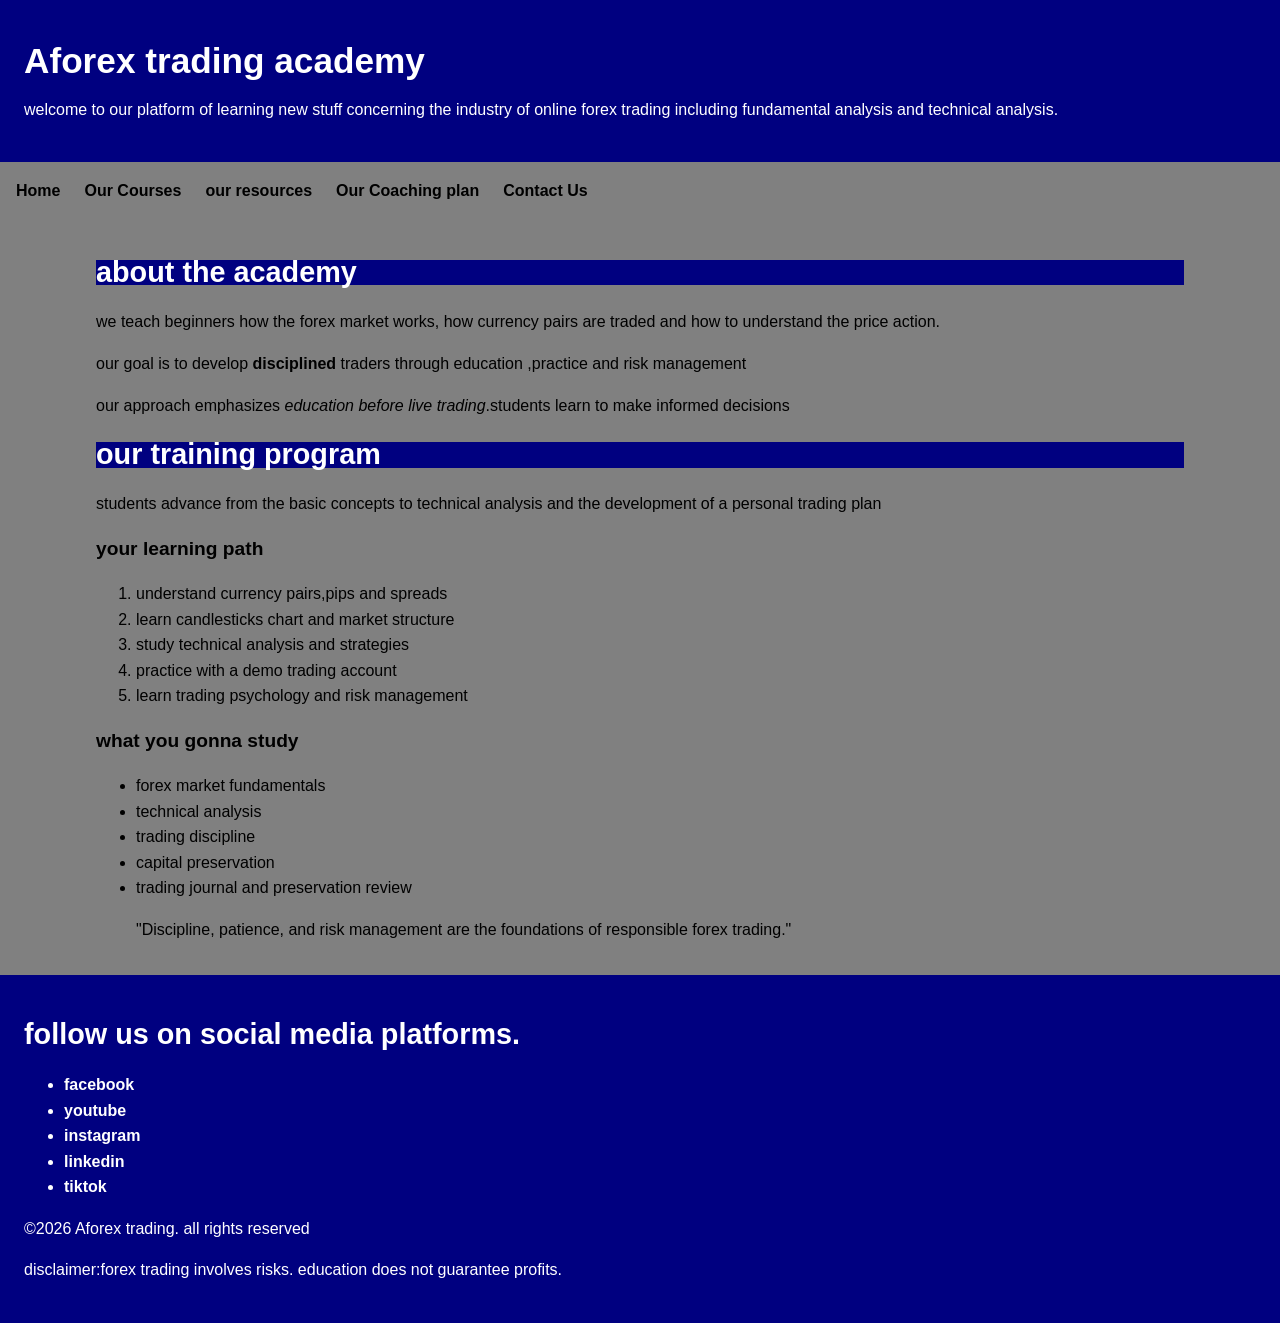
<file: index.html>
<!DOCTYPE html>
<html lang="en">
<head>
    <meta charset="UTF-8">
    <meta name="viewport" content="width=device-width, initial-scale=1.0">
    <title>Learn Forex Trading|AForex academy</title>
    <meta name="description" content="AForex trading academy is a platform for learning forex trading, including fundamental and technical analysis.
    exlore how the market moves,learns major,monor and exotic currencies.">
    <link rel="canonical" href="https://nkur0012.github.io/AForex/">
    
    <link rel="stylesheet" href="style.css">
</head>
<body>
    
<a href="#main-content" class="skip-link">jump to main content</a> 
    
    <header>
    <h1>Aforex trading academy</h1>
    <p>welcome to our platform of learning new stuff concerning the industry of online forex trading
        including fundamental analysis and technical analysis.
    </p>
</header>
<nav aria-label="Main navigation">
        <a href="index.html">Home</a>
        <a href="courses.html">Our Courses</a>
        <a href="resources.html">our resources</a>
        <a href="coaching.html">Our Coaching plan</a>
        <a href="contact.html">Contact Us</a>
</nav>

<main id="main-content">
   
    <!--first section about the academy-->
    <section>
        
    <h2>about the academy</h2>
    <p>we teach beginners how the forex market works, how currency pairs are traded
     and how to understand the price action.</p>
    <p>our goal is to develop <strong>disciplined</strong> traders through education ,practice and risk management
    </p>
    
    <p>our approach emphasizes <em>education before live  trading</em>.students learn to make informed decisions
    </p>
    </section>

    <!--second section is about our training program-->
    <section>
    <h2>our training program</h2>
    <p>students advance from the basic concepts to technical analysis and the development of a personal trading plan
        </p>
        <!--ordered list learning pathway-->
       
        <h3>your learning path</h3>
         <ol>
        <li>understand currency pairs,pips and spreads</li>
        <li>learn candlesticks chart and market structure</li>
        <li>study technical analysis and strategies</li>
        <li>practice with a demo trading account</li>
        <li>learn trading psychology and risk management</li>
        </ol>
        <!--what you gonna study-->
        <h3>what you gonna study</h3>

        <ul>
            <li>forex market fundamentals</li>
            <li>technical analysis</li>
            <li>trading discipline</li>
            <li>capital preservation</li>
            <li>trading journal and preservation review</li>
            </ul>
            </section>
            <!-- Trading philosophy -->
<blockquote>
    "Discipline, patience, and risk management are the foundations
    of responsible forex trading."
</blockquote>

</main>
<footer>
    <h2>follow us on social media platforms.</h2>
    
    <ul>
     <li><a href="https://www.facebook.com/">facebook</a> </li>
<li><a href="https://www.youtube.com/">youtube</a> </li>
<li><a href="https://www.instagram.com/">instagram</a> </li>
<li><a href="https://www.linkedin.com/">linkedin</a> </li>
<li><a href="https://www.tiktok.com/">tiktok</a> </li>
    </ul>

    <p>&copy;2026 Aforex trading. all rights reserved</p>
    <p>disclaimer:forex trading involves risks. education does not guarantee profits.</p>
    </footer>
</body> 
</html>
</file>
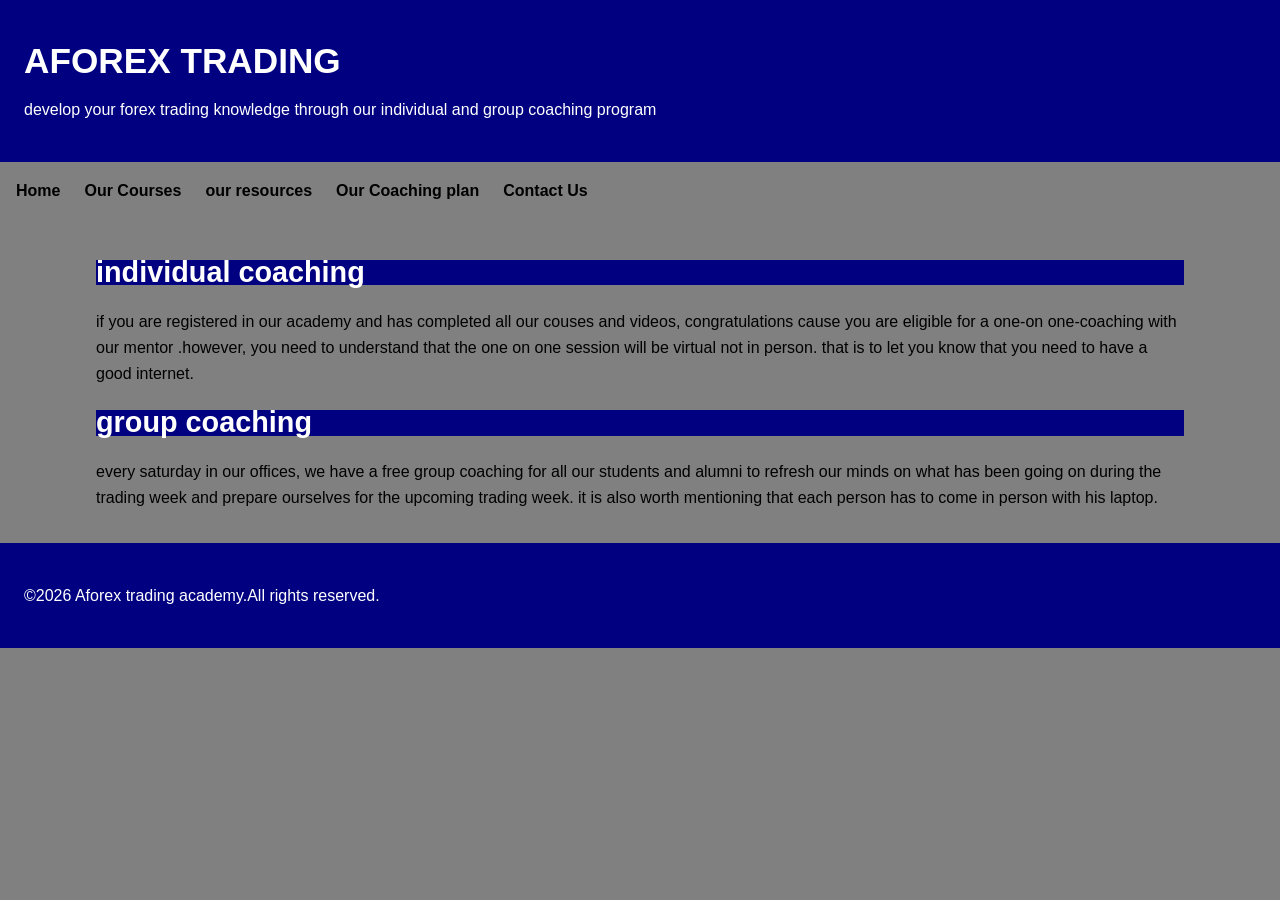
<file: coaching.html>
<!DOCTYPE html>
<html lang="en">
<head>
    <meta charset="UTF-8">
    <meta name="viewport" content="width=device-width, initial-scale=1.0">
    <title>coaching and mentorship</title>
    <link rel="stylesheet" href="style.css">
</head>

<body>
    
    <a href="#main-content" class="skip-link">skip to main content</a>
    <header>
        <h1>AFOREX TRADING</h1>
        <p>develop your forex trading knowledge through our individual and group coaching program</p>
    </header>
    <nav aria-label="Main navigation">
        <a href="index.html">Home</a>
        <a href="courses.html">Our Courses</a>
        <a href="resources.html">our resources</a>
        <a href="coaching.html">Our Coaching plan</a>
        <a href="contact.html">Contact Us</a>
        </nav>
    <main id="main-content">
        <section>
    <h2>individual coaching</h2>
    <p>if you are registered in our academy and  has completed all our couses and videos, congratulations cause
        you are eligible for a one-on one-coaching with our mentor .however, you need to understand that the one on one 
        session will be virtual not in person. that is to let you know that you need to have a good internet.
    </p>
    <h2>group coaching</h2>
    <p>every saturday in our offices, we have a free group coaching for all our students and alumni
        to refresh our minds on what has been going on during the trading week and prepare ourselves for 
        the upcoming trading week. it is also worth mentioning that each person has to come in person with his laptop.
    </p>
</section>

</main>
<footer>
    <p>&copy;2026 Aforex trading academy.All rights reserved.</p>
</footer>

</body>
</html>
</file>
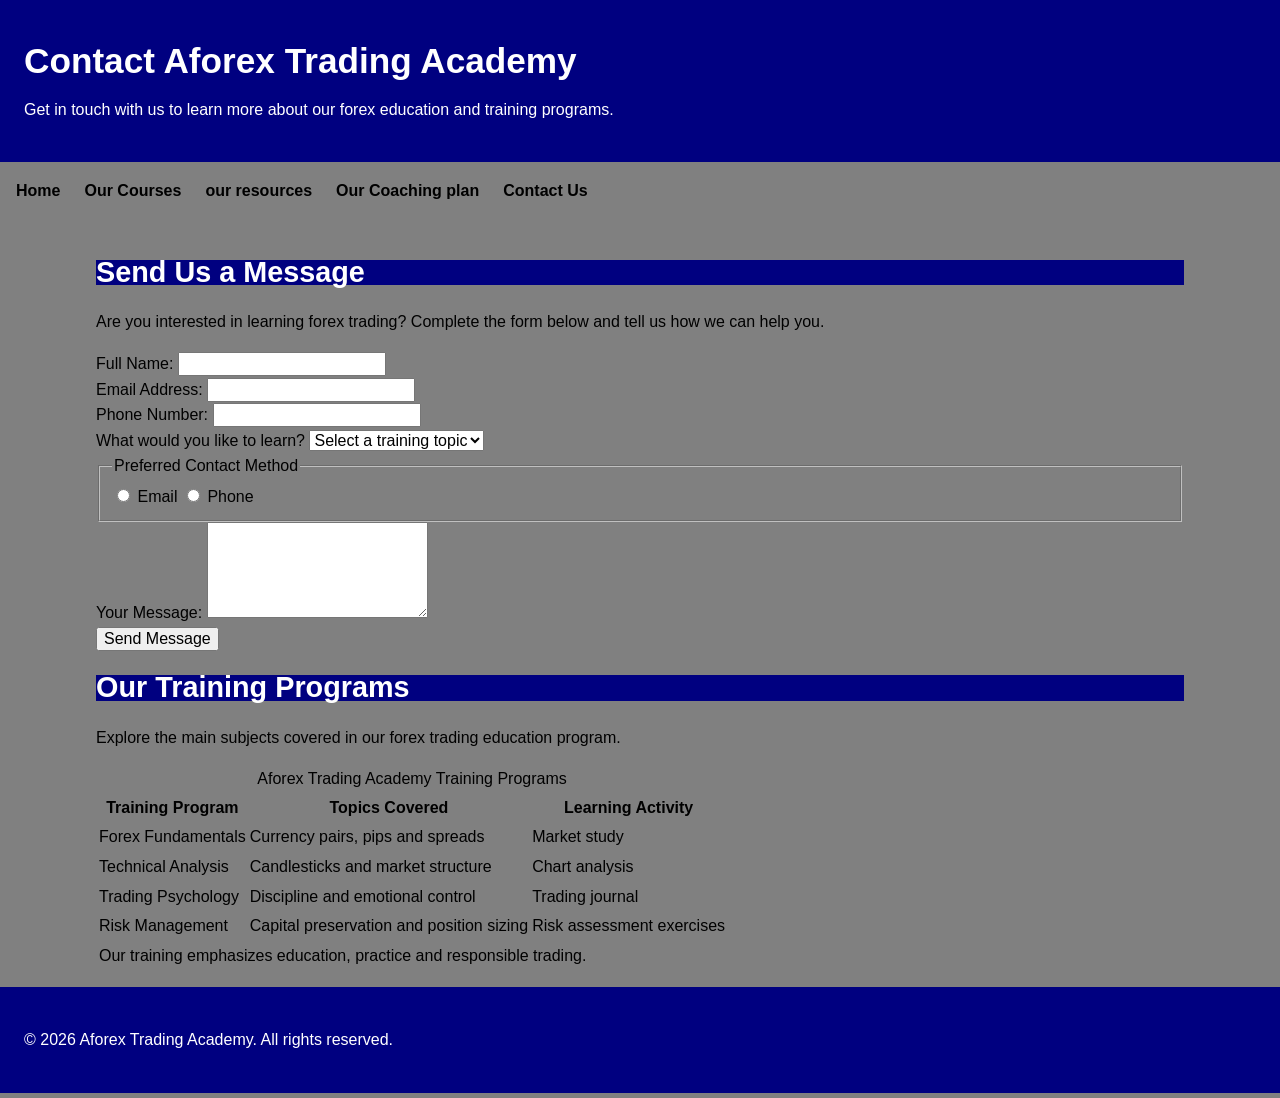
<file: contact.html>
<!DOCTYPE html>
<html lang="en">

<head>
    <meta charset="UTF-8">
    <meta name="viewport" content="width=device-width, initial-scale=1.0">
    <title>Contact the Academy | AForex Trading Academy</title>
    <meta name="description" content="Contact Aforex Trading Academy to learn more about our forex courses,learning resources and personal coaching.
    ask questions about our training programs,get in touch with our team and let us know your goals.">
    <link rel="canonical" href="https://nkur0012.github.io/AForex/contact.html">
    <link rel="stylesheet" href="style.css">
</head>

<body>
    <a href="#main-content" class="skip-link">
    Skip to main content
</a>

    <!-- HEADER -->
    <header>
        <h1>Contact Aforex Trading Academy</h1>
        <p>
            Get in touch with us to learn more about our forex
            education and training programs.
        </p>
    </header>

    <!-- NAVIGATION -->
   <nav aria-label="Main navigation">
        <a href="index.html">Home</a>
        <a href="courses.html">Our Courses</a>
        <a href="resources.html">our resources</a>
        <a href="coaching.html">Our Coaching plan</a>
        <a href="contact.html">Contact Us</a>
        </nav>

    <main id="main-content">

        <!-- CONTACT FORM -->
        <section>
            <h2>Send Us a Message</h2>

            <p>
                Are you interested in learning forex trading?
                Complete the form below and tell us how we can help you.
            </p>

            <form action="#" method="post">

                <div>
                    <label for="fullname">Full Name:</label>
                    <input type="text" id="fullname"
                        name="fullname" required>
                </div>

                <div>
                    <label for="email">Email Address:</label>
                    <input type="email" id="email"
                        name="email" required>
                </div>

                <div>
                    <label for="phone">Phone Number:</label>
                    <input type="tel" id="phone"
                        name="phone">
                </div>

                <div>
                    <label for="subject">What would you like to learn?</label>

                    <select id="subject" name="subject" required>
                        <option value="">Select a training topic</option>
                        <option value="fundamentals">Forex Fundamentals</option>
                        <option value="technical">Technical Analysis</option>
                        <option value="psychology">Trading Psychology</option>
                        <option value="risk">Risk Management</option>
                    </select>
                </div>

                <fieldset>
                    <legend>Preferred Contact Method</legend>

                    <input type="radio" id="by-email"
                        name="contact-method" value="email" required>

                    <label for="by-email">Email</label>

                    <input type="radio" id="by-phone"
                        name="contact-method" value="phone">

                    <label for="by-phone">Phone</label>
                </fieldset>

                <div>
                    <label for="message">Your Message:</label>

                    <textarea id="message" name="message"
                        rows="5" required></textarea>
                </div>

                <button type="submit">Send Message</button>

            </form>
        </section>


        <!-- TRAINING INFORMATION TABLE -->
        <section>

            <h2>Our Training Programs</h2>

            <p>
                Explore the main subjects covered in our forex
                trading education program.
            </p>

            <table>

                <caption>
                    Aforex Trading Academy Training Programs
                </caption>

                <thead>
                    <tr>
                        <th scope="col">Training Program</th>
                        <th scope="col">Topics Covered</th>
                        <th scope="col">Learning Activity</th>
                    </tr>
                </thead>

                <tbody>

                    <tr>
                        <td>Forex Fundamentals</td>
                        <td>Currency pairs, pips and spreads</td>
                        <td>Market study</td>
                    </tr>

                    <tr>
                        <td>Technical Analysis</td>
                        <td>Candlesticks and market structure</td>
                        <td>Chart analysis</td>
                    </tr>

                    <tr>
                        <td>Trading Psychology</td>
                        <td>Discipline and emotional control</td>
                        <td>Trading journal</td>
                    </tr>

                    <tr>
                        <td>Risk Management</td>
                        <td>Capital preservation and position sizing</td>
                        <td>Risk assessment exercises</td>
                    </tr>

                </tbody>

                <tfoot>
                    <tr>
                        <td colspan="3">
                            Our training emphasizes education,
                            practice and responsible trading.
                        </td>
                    </tr>
                </tfoot>

            </table>

        </section>

    </main>

    <!-- FOOTER -->
    <footer>
        <p>
            &copy; 2026 Aforex Trading Academy.
            All rights reserved.
        </p>
    </footer>

</body>
</html>
</file>
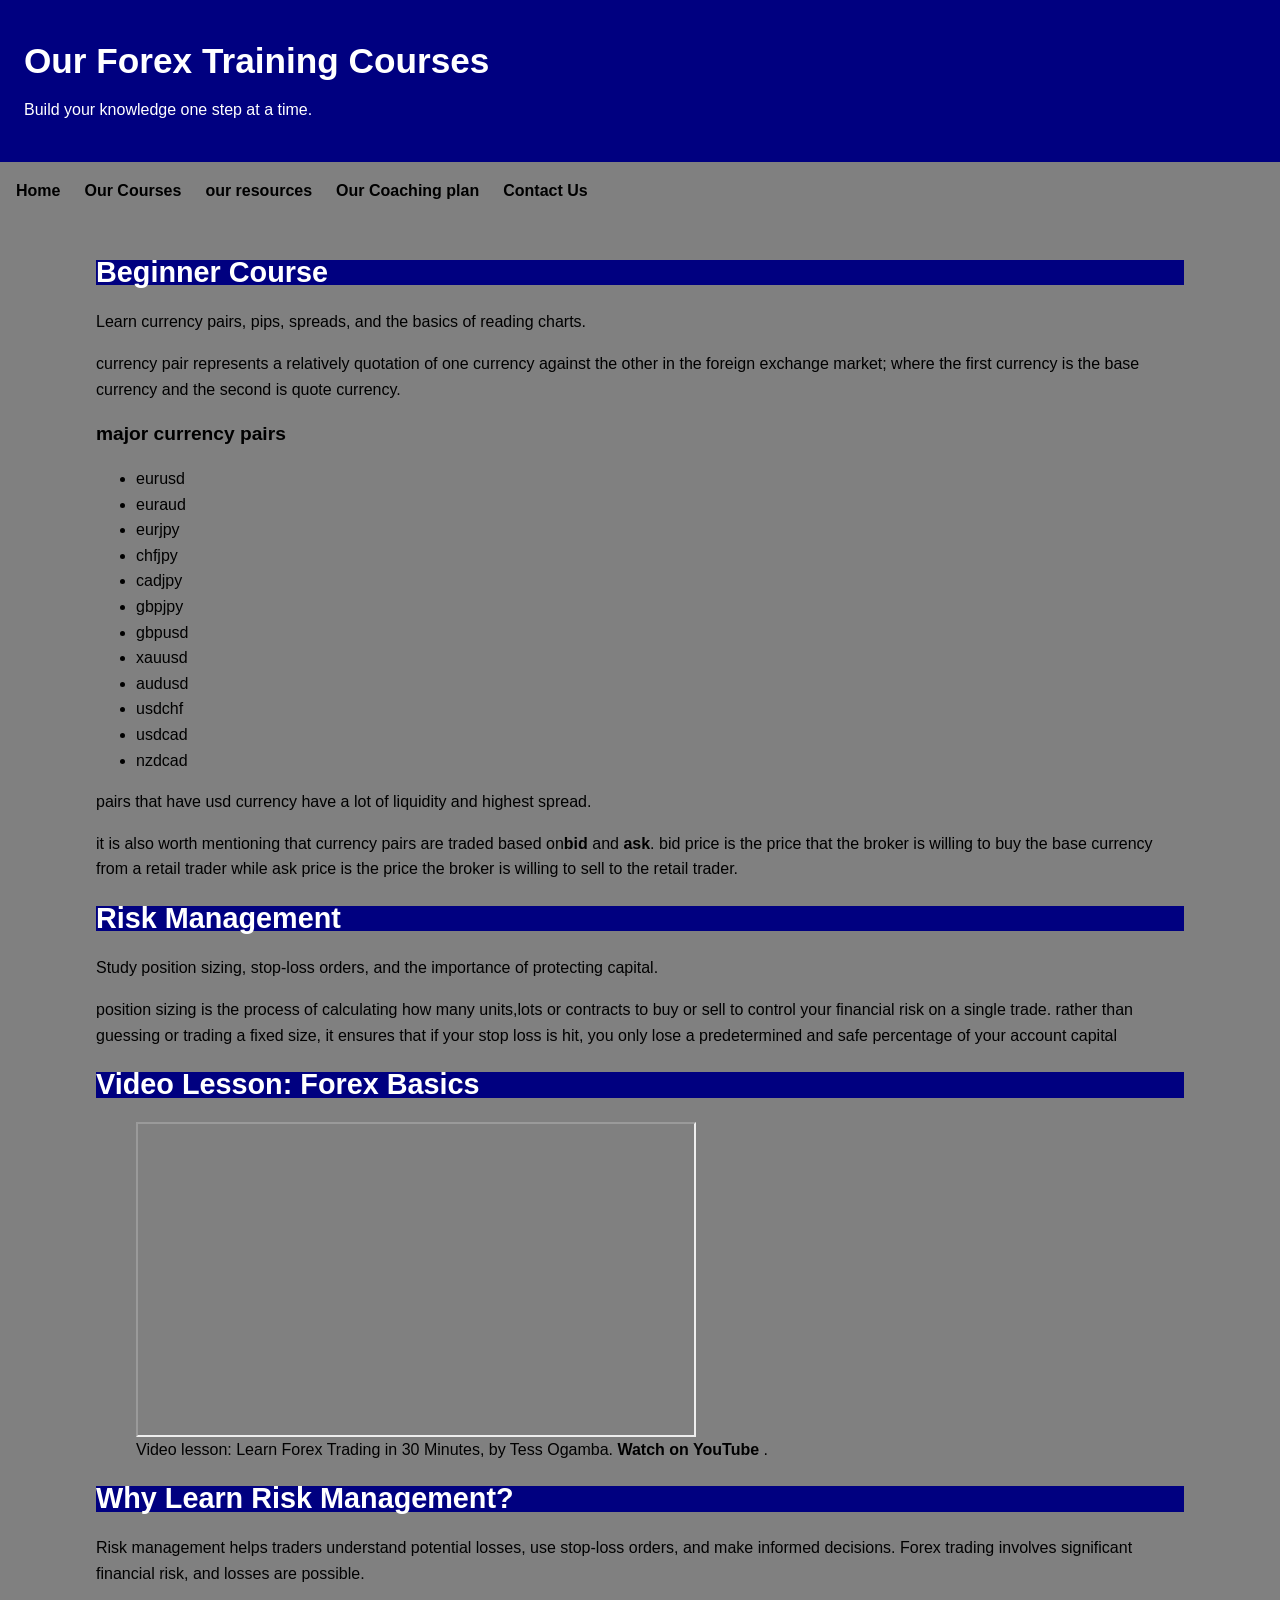
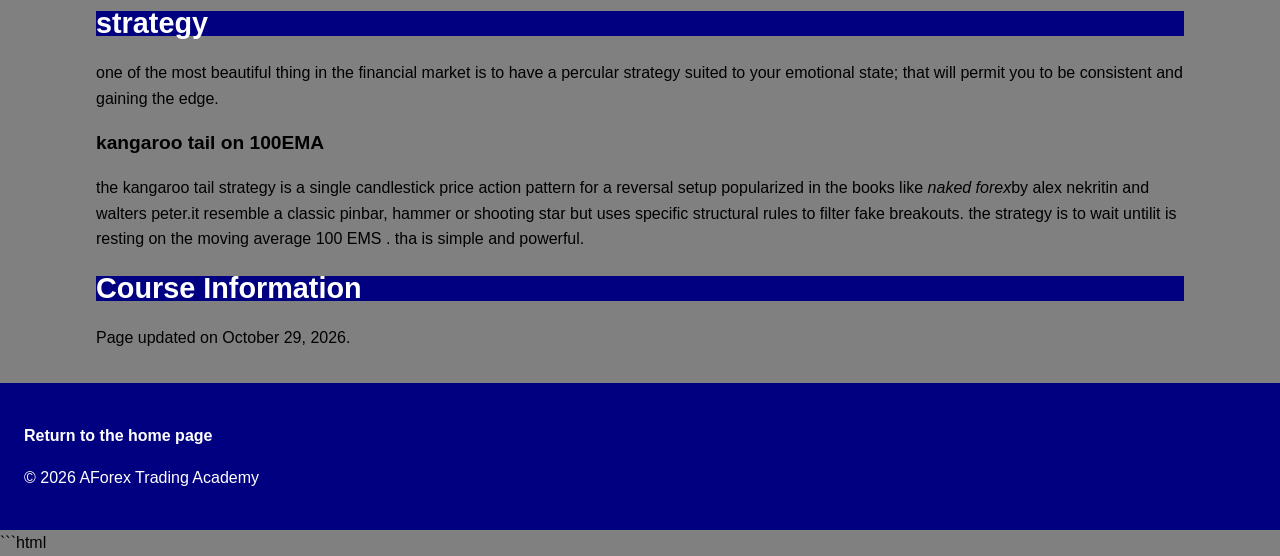
<file: courses.html>
```html
<!DOCTYPE html>
<html lang="en">
<head>
    <!-- Document settings -->
    <meta charset="UTF-8">
    <meta name="viewport" content="width=device-width, initial-scale=1">
    <title>AForex Trading Academy | Courses</title>
    <link rel="stylesheet" href="style.css">
</head>
<body>
    <a href="#main-content" class="skip-link">jump to main content</a> 
    <!-- Page heading -->
    <header>
        <h1>Our Forex Training Courses</h1>
        <p>Build your knowledge one step at a time.</p>
    </header>

    <!-- Navigation -->
   <nav aria-label="Main navigation">
        <a href="index.html">Home</a>
        <a href="courses.html">Our Courses</a>
        <a href="resources.html">our resources</a>
        <a href="coaching.html">Our Coaching plan</a>
        <a href="contact.html">Contact Us</a>
        
</nav>
   

    <!-- Primary page content -->
    <main id="main-content">
        <!-- Beginner course section -->
        <section>
            <h2 id="beginner">Beginner Course</h2>
            <p>Learn currency pairs, pips, spreads, and the basics of reading charts.</p>
            <p>currency pair represents a relatively quotation of one currency against the other
                in the foreign exchange market; where the first currency is the base currency and the second is 
                    quote currency.</p>
                    <h3>major currency pairs</h3>
                    <ul>
                        <li>eurusd</li>
                       <li>euraud</li> 
                        <li>eurjpy</li>
                        <li>chfjpy</li>
                        <li>cadjpy</li>
                        <li>gbpjpy</li>
                        <li>gbpusd</li>
                        <li>xauusd</li>
                        <li>audusd</li>
                        <li>usdchf</li>
                       <li>usdcad</li> 
                       <li>nzdcad</li> 
                    </ul>
                    
                        pairs that have usd currency have a lot of liquidity and highest spread.
                    </p>
                    <p>it is also worth mentioning that currency pairs are traded based on<strong>bid</strong>
                        and <strong>ask</strong>. bid price is the price that the broker is willing to buy the base currency from 
                        a retail trader while ask price is the price the broker is willing to sell to the retail trader.
                
            </p>
        </section>

        <!-- Risk management section -->
        <section>
            <h2 id="risk-management">Risk Management</h2>
            <p>Study position sizing, stop-loss orders, and the importance of protecting capital.</p>
            <p>position sizing is the process of calculating how many units,lots or contracts to buy or sell 
                to control your financial risk on a single trade. rather than guessing or trading a fixed size,
                it ensures that if your stop loss is hit, you only lose a predetermined 
                and safe percentage of your account capital
            </p>
        </section>

        <!-- Educational video section -->
        <section>
            <h2 id="video-lesson">Video Lesson: Forex Basics</h2>

            <figure>
                <iframe
                    width="560"
                    height="315"
                    src="https://www.youtube.com/embed/2MVNe67zCyY"
                    title="Forex trading basics for beginners video lesson"
                    loading="lazy"
                    allow="accelerometer; autoplay; clipboard-write; encrypted-media; gyroscope; picture-in-picture; web-share"
                    referrerpolicy="strict-origin-when-cross-origin"
                    allowfullscreen>
                </iframe>

                <figcaption>
                    Video lesson: Learn Forex Trading in 30 Minutes,
                    by Tess Ogamba.
                    <a href="https://www.youtube.com/watch?v=2MVNe67zCyY">
                        Watch on YouTube
                    </a>.
                </figcaption>
            </figure>
        </section>

        <!-- Self-contained educational article -->
        <article>
            <h2>Why Learn Risk Management?</h2>
            <p>
                Risk management helps traders understand potential losses,
                use stop-loss orders, and make informed decisions.
                Forex trading involves significant financial risk,
                and losses are possible.
            </p>
        </article>
        <section>
            <h2>strategy</h2>
            <P>one of the most beautiful thing in the financial market is to have a percular
                strategy suited to your emotional state; that will  permit you to be consistent and 
                gaining the edge.
            </p>
            <h3>kangaroo tail on 100EMA</h3>
            <p>the kangaroo tail strategy is a single candlestick price action pattern for a reversal setup
            popularized in the books like <em>naked forex</em>by alex nekritin and walters peter.it resemble a classic
            pinbar, hammer or shooting star but uses specific structural rules to filter fake breakouts.
            the strategy is to wait untilit is resting on the moving average 100 EMS . tha is simple and powerful.</p>




        </section>

        <!-- Publication information -->
        <section>
            <h2>Course Information</h2>
            <p>
                Page updated on
                <time datetime="2026-10-29">October 29, 2026</time>.
            </p>
        </section>
    </main>

    <!-- Footer -->
    <footer>
        <p><a href="index.html">Return to the home page</a></p>
        <p>&copy; 2026 AForex Trading Academy</p>
    </footer>
</body>
</html>
</file>
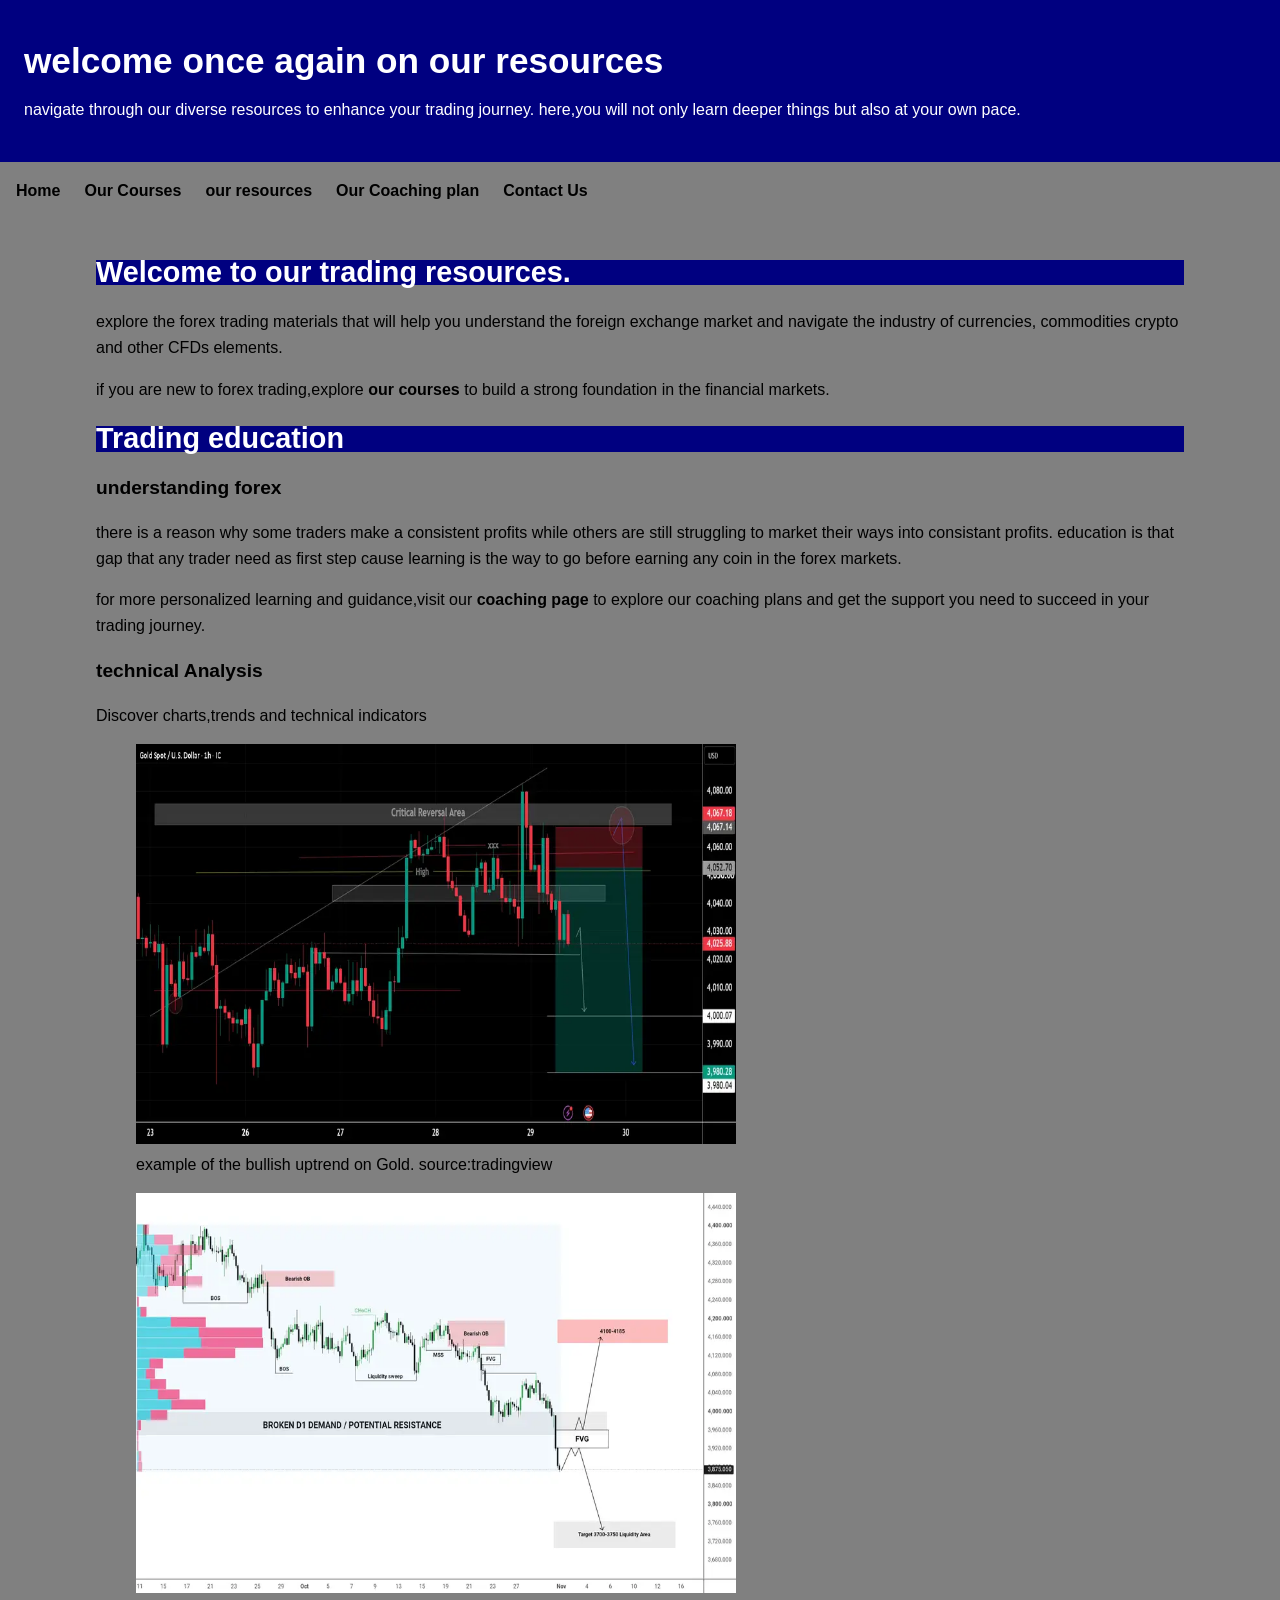
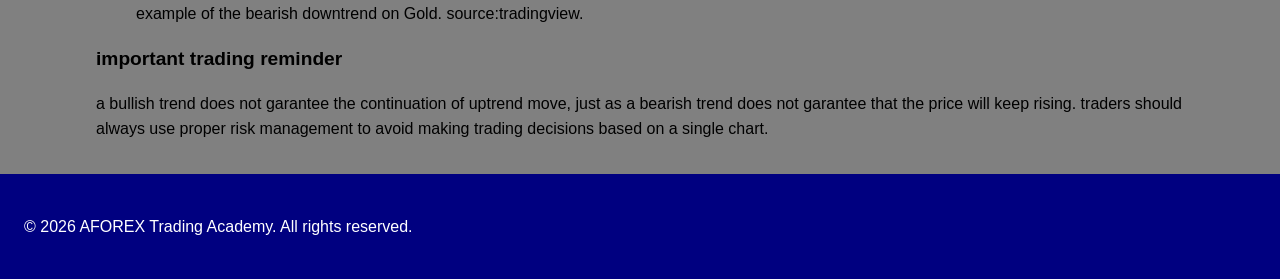
<file: resources.html>
<!DOCTYPE html>
<html lang="en">
<head>
    <meta charset="UTF-8">
    <meta name="viewport" content="width=device-width, initial-scale=1.0">
    <title>resources|Aforex Trading Academy </title>
    <meta name="description" content="Explore Aforex Trading Academy's forex education resources,
     including technical analysis, gold trading,
 market trends, and trading risk management.">
    <meta property="og:type" content="website">
    <meta property="og:title" content="Aforex trading academy - resources">
    <meta property="og:description" content="explore the forex trading,commodities,crypto and gold trading.">
    <meta property="og:url" content="https://nkur0012.github.io/AForex/resources.html">
    <meta property="og:image" content="https://nkur0012.github.io/AForex/images/xauusd-bullish.jpg">
    <meta property="og:site_name" content="Aforex Trading Academy">
    <meta property="og:locale" content="en_CA">
    <link rel="stylesheet" href="style.css">

    <script type="application/ld+json" >

{ "@context": "https://schema.org",
  "@type": "WebPage",
  "name": "Aforex Trading Academy - Resources",
  "description": "Explore the forex trading, commodities, crypto, and gold trading resources.",
  "url": "https://nkur0012.github.io/AForex/resources.html",
  "publisher": {
    "@type": "Organization",
    "name": "Aforex Trading Academy",
    "logo": {
      "@type": "ImageObject",
      "url": "https://nkur0012.github.io/AForex/images/logo.png"
    }
  
},
"about":[

  {
    "@type": "Thing",
    "name": "Forex Trading"
  },
  {
    "@type": "Thing",
    "name": "Gold Trading"
  },
  {
    "@type": "Thing",
    "name": "Crypto Trading"
  },
  {
    "@type": "Thing",
    "name": "Technical analysis"
  }
]
}
</script>
</head>

<body class="resources-pages"> 
   <a href="#main-content" class="skip-link">skip to main content</a>
   
    <header>
        <h1>welcome once again on our resources </h1>
        <p>navigate through our diverse resources to enhance your trading journey.
            here,you will  not only learn deeper things but also at your own pace.
        </p>

</header>
<nav aria-label="Main navigation">
        <a href="index.html">Home</a>
        <a href="courses.html">Our Courses</a>
        <a href="resources.html">our resources</a>
        <a href="coaching.html">Our Coaching plan</a>
        <a href="contact.html">Contact Us</a>
        </nav>
 <main id="main-content">
<section>
            <h2>Welcome to our trading resources.</h2>
        <p>explore the forex trading materials that will help you understand the foreign exchange market and 
            navigate the industry of currencies, commodities 
           crypto and other CFDs elements.
        </p>
        <p>if you are new to forex trading,explore <a href="courses.html">our courses</a> to build a strong foundation in the financial markets.
        </p>

        </section>
        <section>
            <h2>Trading education</h2>
            <article>
                <h3>understanding forex</h3>
                <p>there is a reason why some traders make a consistent profits while others are still struggling to market
                    their ways into consistant profits. education is that gap that any trader need as first step cause learning 
                    is the way to go before earning any coin in the forex markets.
                </p>
                <p>for more personalized learning and guidance,visit our <a href="coaching.html">coaching page</a> to explore our coaching plans and get the support 
                    you need to succeed in your trading journey.


                </p>
           </article>
           <article>
            <h3>technical Analysis</h3>
            <p>Discover charts,trends and technical indicators</p>

            <figure>
               <img src="images/xauusd-bullish.jpg" alt="example of candlesticks bullish trend" 
               width="600" height="400">
              
               <figcaption>example of the bullish uptrend on Gold.
                source:tradingview
               </figcaption>
               
            </figure>
                <figure>
                    <img src="images/xauusd-bearish.jpg" alt="example of candlesticks bearish trend"
               width="600" height="400">
               <figcaption>example of the bearish downtrend on Gold.
                source:tradingview.
                 </figcaption>
                 </figure>
                 <aside><h3>important trading reminder</h3>
                    <p>a bullish trend does not garantee  the continuation of uptrend move, just as a bearish trend 
                        does not garantee that the price will keep rising. traders should always use 
                        proper risk management to avoid making trading decisions based on a single chart.
                    </p>
                 </aside>
            </article>
        </section>
        </main>
        <footer>
    <p>&copy; 2026 AFOREX Trading Academy. All rights reserved.</p>
</footer>
    

    
</body>
</html>
</file>
<file: style.css>
/*general page styling*/
* {
    box-sizing: border-box;
}

body {
    margin: 0;
    font-family: Arial, sans-serif;
    font-size: var(--font-size-body);
    line-height: 1.6em;
}

:root {
    --primary-color: navy;
    --secondary-color: gold;
    --background-color: grey;
    --text-color: black;
    /*spacing*/

    --spacing-xs: 0.25rem;
    --spacing-small: 0.5rem;
    --spacing-medium: 1rem;
    --spacing-large: 1.5rem;
    --spacing-xlarge: 2rem;
    /*typography*/
    --font-family: Arial, sans-serif;
    --font-size-body: 1rem;
    --font-size-heading: 2rem;
}

/*dark-theme*/
@media (prefers-color-scheme: dark) {
    :root {
        --primary-color: #1a1a1a;
        --secondary-color: #333333;
        --background-color: #121212;
        --text-color: #ffffff;
    }
}



body {
    margin: 0;
    font-family: var(--font-family);
    font-size: var(--font-size-body);
    line-height: 1.6em;
    background-color: var(--background-color);
    color: var(--text-color);
}


header {
    background-color: var(--primary-color);
    color: white;
    padding: var(--spacing-large);
}

footer {
    background-color: var(--primary-color);
    color: white;
    padding: var(--spacing-medium);
}

h1,
h2 {
    background-color: var(--primary-color);
    color: white;
}

header,
footer {
    padding: var(--spacing-large);
}

nav {
    display: flex;
    flex-direction: column;
    gap: var(--spacing-large);
    flex-wrap: wrap;
    padding: var(--spacing-medium);
    background-color: var(--nav-background);
}

& a {
    color: var(--navigation-text);
    text-decoration: none;
    font-weight: bold;
    font-size: var(--font-size-body);
}

nav a:hover,
nav a:focus {
    text-decoration: underline;
}

/*highlighed navigation*/
.nav-highlight {
    --navigation-background-color: #333333;
    --navigation-text: #ffffff;

}

/*desktop navigation*/
@media (min-width:48rem) {
    nav {
        flex-direction: row;
    }
}

/*keyboard accessibility*/
a:focus-visible,
button:focus-visible,
input:focus-visible,
select:focus-visible,
textarea:focus-visible {
    outline: 3px solid black;
    outline-offset: 3px;
}

/*skip link*/
.skip-link {
    position: absolute;
    top: -100px;
    left: 0;
    background-color: black;
    color: white;
    padding: 0.75rem;
    z-index: 1000;
}

.skip-link:focus-visible {
    top: 1rem;
}

/* visually hidden content */
.visually-hidden {
    position: absolute;
    width: 1px;
    height: 1px;
    padding: 0;
    margin: -1px;
    overflow: hidden;
    clip: rect(0, 0, 0, 0);
    white-space: nowrap;
    border: 0;
}



/*responsive heading size*/
h1 {
    font-size: clamp(1.6rem, 4vw, 2.2rem);
}

h2 {
    font-size: clamp(1.3rem, 3vw, 1.8rem);
}

h3 {
    font-size: 1.2rem;
}

p,
li,
a,
label,
input,
select,
textarea,
button {
    font-size: var(--font-size-body);
}

/*css grid for all pages*/

body {
    display: grid;
    grid-template-columns: minmax(0, 1fr);
    grid-template-areas:
        "header"
        "nav"
        "main"
        "footer";
}

header {
    grid-area: header;
}

nav {
    grid-area: nav;
}

main {
    grid-area: main;
    width: 100%;
    max-width: 70rem;
    margin: 0 auto;
    padding: var(--spacing-medium);
}

footer {
    grid-area: footer;
}

/*wider screen*/
@media(min-width:48rem) body {
    grid-template-columns: 1fr minmax(0, 70rem) 1rem;
    grid-template-areas: :after
        "header header header"
        "nav nav nav"
        ".main."
        "footer footer footer"
}

@media (prefers-reduced-motion: reduce) {

    *,
    *::before,
    *::after {
        scroll-behavior: auto !important;
        animation-duration: 0.01ms !important;
        animation-iteration-count: 1 !important;
        transition-duration: 0.01ms !important;
    }
}
</file>
